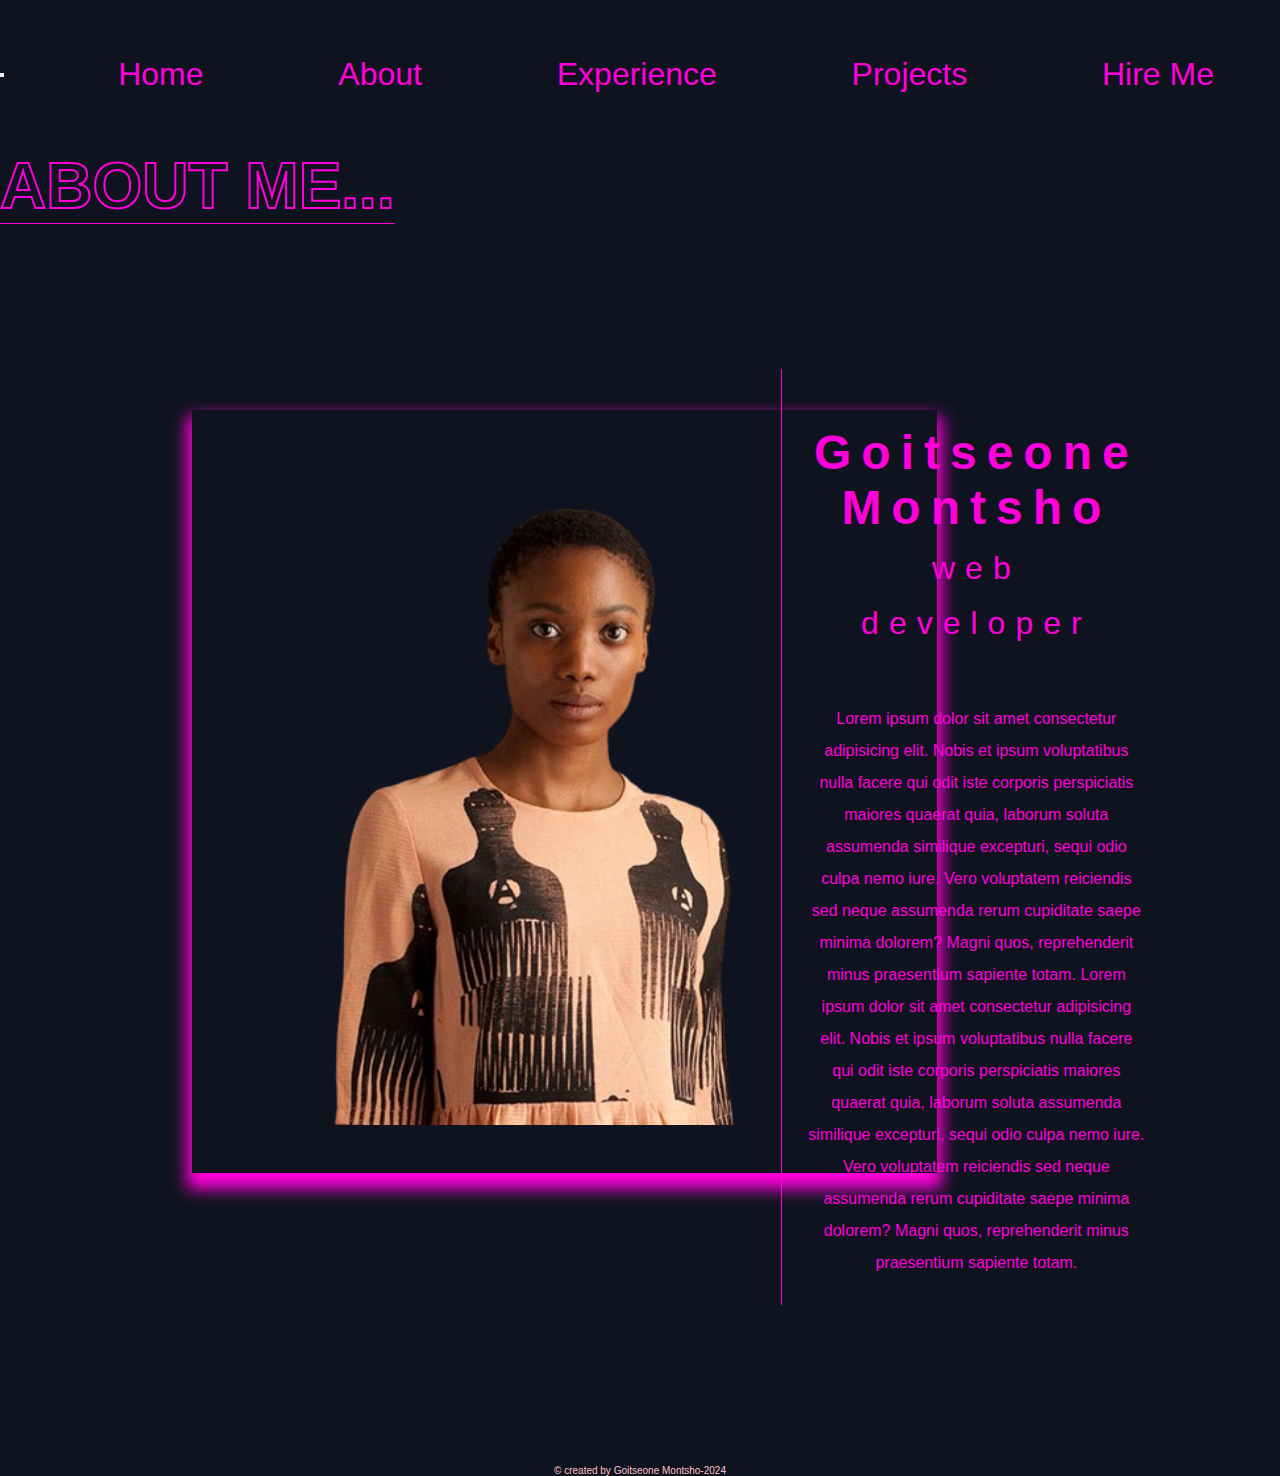
<file: about.html>
<!DOCTYPE html>
<html lang="en">
  <head>
    <meta charset="UTF-8" />
    <meta name="viewport" content="width=device-width, initial-scale=1.0" />
    <title>About Page</title>
    <link rel="stylesheet" href="./css/about.css" />
  </head>
  <body>
    <nav>
      <button class="my-button" id="my-button">
        <i class="fas fa-bars"></i>
      </button>
      <ul>
        <li><a href="./index.html">Home</a></li>
        <li><a href="./about.html">About</a></li>
        <li><a href="./experience.html">Experience</a></li>
        <li><a href="./projects.html">Projects</a></li>
        <li><a href="./contact.html">Hire Me</a></li>
      </ul>
    </nav>
    <header>
      <div class="header-container">
        <h1>About Me...</h1>
      </div>
    </header>
    <main class="about">
      <!-- <div class="about-quote">
        <h3>
          "I strive for two things in design: simplicity and clarity. Great
          design is born of those two things."
        </h3>
      </div> -->

      <div class="about-container">
        <div class="about-img">
          <img src="./images/about.png" alt="" />
        </div>
        <div class="about-text">
          <h2>
            Goitseone Montsho <br />
            <span>web developer</span>
          </h2>

          <p>
            Lorem ipsum dolor sit amet consectetur adipisicing elit. Nobis et
            ipsum voluptatibus nulla facere qui odit iste corporis perspiciatis
            maiores quaerat quia, laborum soluta assumenda similique excepturi,
            sequi odio culpa nemo iure. Vero voluptatem reiciendis sed neque
            assumenda rerum cupiditate saepe minima dolorem? Magni quos,
            reprehenderit minus praesentium sapiente totam. Lorem ipsum dolor
            sit amet consectetur adipisicing elit. Nobis et ipsum voluptatibus
            nulla facere qui odit iste corporis perspiciatis maiores quaerat
            quia, laborum soluta assumenda similique excepturi, sequi odio culpa
            nemo iure. Vero voluptatem reiciendis sed neque assumenda rerum
            cupiditate saepe minima dolorem? Magni quos, reprehenderit minus
            praesentium sapiente totam.
          </p>
        </div>
      </div>
    </main>

    <footer>
      <p>&copy; created by Goitseone Montsho-2024</p>
    </footer>
  </body>
</html>
</file>
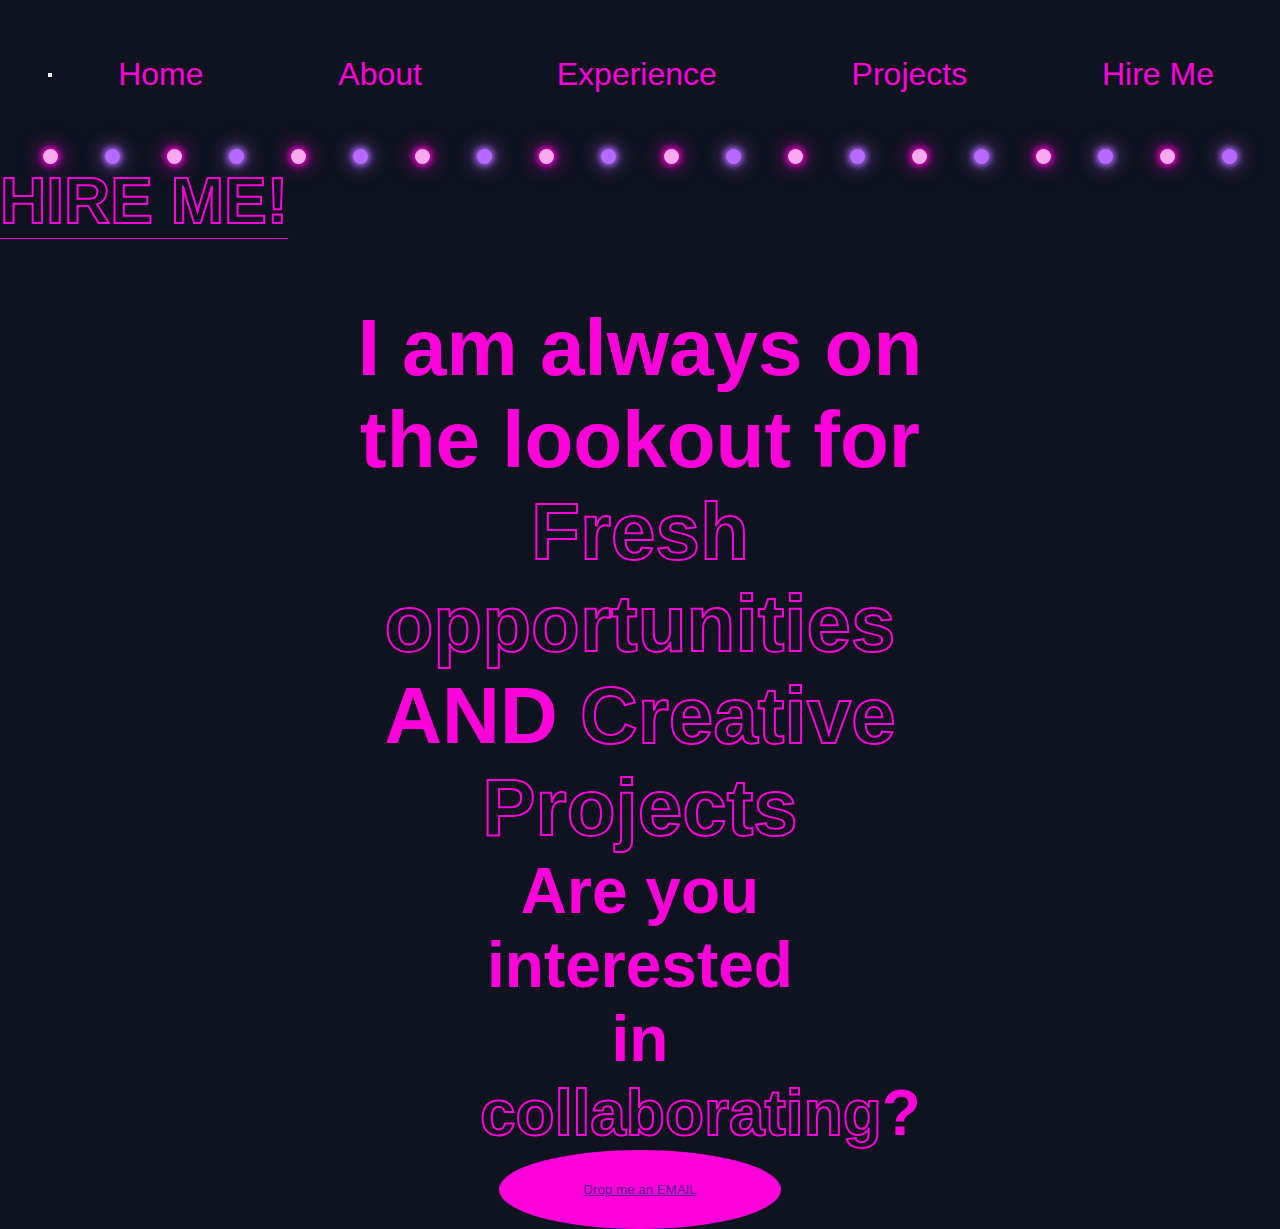
<file: contact.html>
<!DOCTYPE html>
<html lang="en">
  <head>
    <meta charset="UTF-8" />
    <meta name="viewport" content="width=device-width, initial-scale=1.0" />
    <title>Contact</title>
    <link rel="stylesheet" href="./css/contact.css" />
  </head>
  <body>
    <nav>
      <button class="my-button" id="my-button">
        <i class="fas fa-bars"></i>
      </button>
      <ul>
        <li><a href="./index.html">Home</a></li>
        <li><a href="./about.html">About</a></li>
        <li><a href="./experience.html">Experience</a></li>
        <li><a href="./projects.html">Projects</a></li>
        <li><a href="./contact.html">Hire Me</a></li>
      </ul>
    </nav>

    <div class="bubbles-container">
      <div class="bubbles">
        <span style="--i: 11"></span>
        <span style="--i: 12"></span>
        <span style="--i: 24"></span>
        <span style="--i: 10"></span>
        <span style="--i: 14"></span>
        <span style="--i: 23"></span>
        <span style="--i: 18"></span>
        <span style="--i: 21"></span>
        <span style="--i: 25"></span>
        <span style="--i: 18"></span>
        <span style="--i: 16"></span>
        <span style="--i: 19"></span>
        <span style="--i: 20"></span>
        <span style="--i: 25"></span>
        <span style="--i: 11"></span>
        <span style="--i: 12"></span>
        <span style="--i: 25"></span>
        <span style="--i: 27"></span>
        <span style="--i: 11"></span>
        <span style="--i: 22"></span>
      </div>
    </div>

    <header>
      <div class="header-container">
        <h1>Hire Me!</h1>
      </div>
    </header>

    <section>
      <div class="hire-me">
        <h3>
          I am always on the lookout for
          <span>
            <br />
            Fresh opportunities
          </span>
          AND
          <span>Creative Projects</span>
        </h3>
        <h2>Are you interested in <span>collaborating</span>?</h2>
        <button class="contact-btn"><a href="">Drop me an EMAIL</a></button>
      </div>
    </section>
  </body>
</html>
</file>
<file: css/about.css>
* {
  margin: 0;
  padding: 0;
  box-sizing: border-box;
}

body {
  font-size: 62.5%;
  background-color: #0e131f;
  font-family: "Roboto", sans-serif;
}

nav {
  display: flex;
  flex-wrap: wrap;
  width: 100%;
  margin: auto;
  padding: 20px 0;
  align-items: center;
  justify-content: space-between;
}

nav ul li {
  display: inline-flex;
  list-style: none;
  margin: 20px 50px;
}

nav ul li a {
  text-align: none;
  text-decoration: none;
  cursor: pointer;
  font-size: 2rem;
  font-weight: 300;
  color: #ff00db;
  padding: 1rem;
}

nav ul li a:hover {
  color: #212121;
  background-color: #ff00db;
  box-shadow: 0px 0px 80px 10px #ff00db;
  border-radius: 50px;
}

.header-container {
  font-size: 2rem;
  color: #0e131f;

  -webkit-text-stroke: 2px;
  -webkit-text-stroke-color: #ff00db;
  text-transform: uppercase;
  text-decoration: underline;
  text-decoration-thickness: 0.5px;
  text-underline-position: under;
}

.header-container h1:hover {
  color: #0e131f;
  text-shadow: 0 0 7px #ff00db, 0 0 10px #ff00db, 0 0 21px #ff00db;
}

main {
  margin: auto 15%;
}

.about-quote {
  font-size: 2rem;
  text-align: center;
  color: #ff00dd;
  justify-content: center;
  margin: 3rem;
  text-shadow: 0 0 27px #ff00db, 0 0 20px #ff00db, 0 0 21px #ff00db;
}
.about-container {
  display: flex;
  margin-top: 8rem;
}

.about img {
  margin-top: 10%;
  height: 80%;
  padding: 3rem;

  box-shadow: 0 11px 15px 5px #ff00db;
  animation: move-it 6s ease-in-out infinite;
  transition: all 0ms ease-in-out;
}

@keyframes move-it {
  0%,
  100% {
    border-radius: 70% 40% 30% 70% / 60% 30% 70% 40%;
  }
  50% {
    border-radius: 30% 60% 70% 40% / 50% 60% 30% 80%;
  }
}

.about-text {
  margin-top: 2%;
  border-left: 1px solid #ff00db;
}

.about-text h2 {
  font-size: 3rem;
  color: #ff00db;
  margin-top: 1.5rem;
  padding: 2rem;
  text-align: center;
  letter-spacing: 10px;
}
.about-text span {
  color: #ff00db;
  font-size: 2rem;
  font-weight: 200;
}

.about-text p {
  color: #ff00db;
  font-size: 1rem;
  text-shadow: 0px 0px 80px 10px #ff00db;
  margin: 10px;
  text-align: center;
  line-height: 2;
  padding: 1rem;
}

footer {
  display: flex;
  justify-content: center;
  color: pink;
  height: 100px;
}

footer p {
  margin-top: 10rem;
}
</file>
<file: css/contact.css>
* {
  margin: 0;
  padding: 0;
  box-sizing: border-box;
}

body {
  font-size: 62.5%;
  background-color: #0e131f;
  font-family: "Roboto", sans-serif;
}
nav {
  display: flex;
  flex-wrap: wrap;
  width: 100%;
  margin: auto;
  padding: 20px 0;
  align-items: center;
  justify-content: end;
}

nav ul li {
  display: inline-flex;
  list-style: none;
  margin: 20px 50px;
}

nav ul li a {
  text-align: none;
  text-decoration: none;
  cursor: pointer;
  font-size: 2rem;
  font-weight: 300;
  color: #ff00db;
  padding: 1rem;
}

nav ul li a:hover {
  color: #212121;
  background-color: #ff00db;
  box-shadow: 0px 0px 80px 10px #ff00db;
  border-radius: 50px;
}

.header-container {
  font-size: 2rem;
  color: #0e131f;
  position: relative;
  -webkit-text-stroke: 2px;
  -webkit-text-stroke-color: #ff00db;
  text-transform: uppercase;
  text-decoration: underline;
  text-decoration-thickness: 0.5px;
  text-underline-position: under;
}

.header-container h1:hover {
  color: #0e131f;
  text-shadow: 0 0 7px #ff00db, 0 0 10px #ff00db, 0 0 21px #ff00db;
}

.button-container {
  position: relative;
  width: 100%;
  height: 100vh;
  overflow: hidden;
}

.bubbles {
  position: relative;
  display: flex;
  justify-content: space-evenly;
}

.bubbles span {
  width: 15px;
  height: 15px;
  background: #f8aaee;
  margin: 0 4px;
  border-radius: 50%;
  box-shadow: 0 0 7px #ff00db, 0 0 10px #ff00db, 0 0 21px #ff00db;
  animation: bubbles 20s linear infinite;
  animation-duration: calc(125s / var(--i));
}

.bubbles span:nth-child(even) {
  background: #b668ff;
  box-shadow: 0 0 7px #b668ff, 0 0 10px #b668ff, 0 0 21px #b668ff;
}

@keyframes bubbles {
  0% {
    transform: translateY(100vh) scale(0);
  }
}

.hire-me {
  display: flex;
  justify-content: center;
  flex-direction: column;
  position: relative;
  margin-top: 5%;
  margin-left: 25%;
  width: 50%;
}

.hire-me h3 {
  font-size: 5rem;
  color: #ff00db;

  text-align: center;
}
.hire-me span {
  color: #0e131f;
  -webkit-text-stroke: 2px;
  -webkit-text-stroke-color: #ff00db;
}

.hire-me h2 {
  font-size: 4rem;
  color: #ff00db;
  margin: auto 25%;
  text-align: center;
}

.contact-btn {
  margin: auto 28%;
  padding: 2rem;
  border: none;
  background-color: #ff00db;
  border-radius: 50%;
}
</file>
